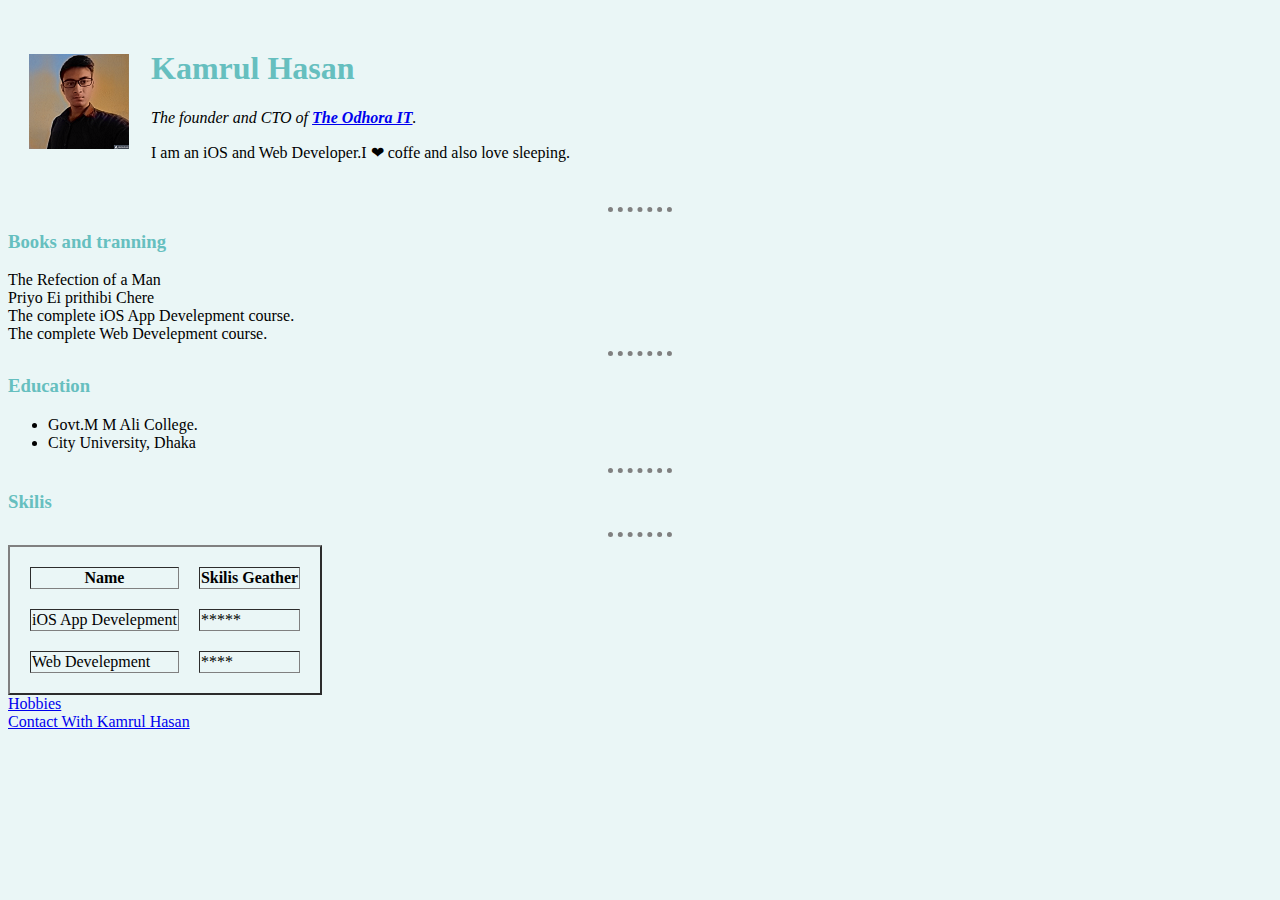
<file: HTML - Personal site/index.html>
<!DOCTYPE html>
<html lang="en" dir="ltr">

<head>
  <meta charset="utf-8">
  <title>Kamrul's Personal Site</title>
  <link rel="stylesheet" href="css/styles.css">

</head>

<body>
  <table cellspacing="20">
    <tr>
      <td>
        <img src="images/kamrul.png" alt="Profile Picture">
      </td>
      <td>
        <h1>Kamrul Hasan</h1>
        <!-- <img src="" alt="Kamrul Hasan Logo.">-->
        <p><em>The founder and CTO of <strong><a href="https//www.linkedin.com">The Odhora IT</a></strong>.</em></p>
        <p>I am an iOS and Web Developer.I ❤ coffe and also love sleeping.</p>
      </td>
    </tr>
  </table>
  <hr>
  <h3>Books and tranning</h3>
  <li>The Refection of a Man</li>
  <li>Priyo Ei prithibi Chere</li>
  <li>The complete iOS App Develepment course.</li>
  <li>The complete Web Develepment course.</li>


  <hr>
  <h3>Education</h3>
  <ul>
    <li>Govt.M M Ali College.</li>
    <li>City University, Dhaka</li>
  </ul>
  <hr>
  <h3>Skilis</h3>
  <hr>
<table cellspacing="20" border="2">
  <tr>
    <th>Name</th>
    <th>Skilis Geather</th>
  </tr>
  <tr >
    <td>iOS App Develepment</td>
    <td>*****</td>
  </tr>
  <tr>
    <td>Web Develepment</td>
    <td>****</td>
  </tr>
</table>

  <a href="hobbies.html">Hobbies</a><br>
  <a href="contact-me.html">Contact With Kamrul Hasan</a>
</body>

</html>
</file>
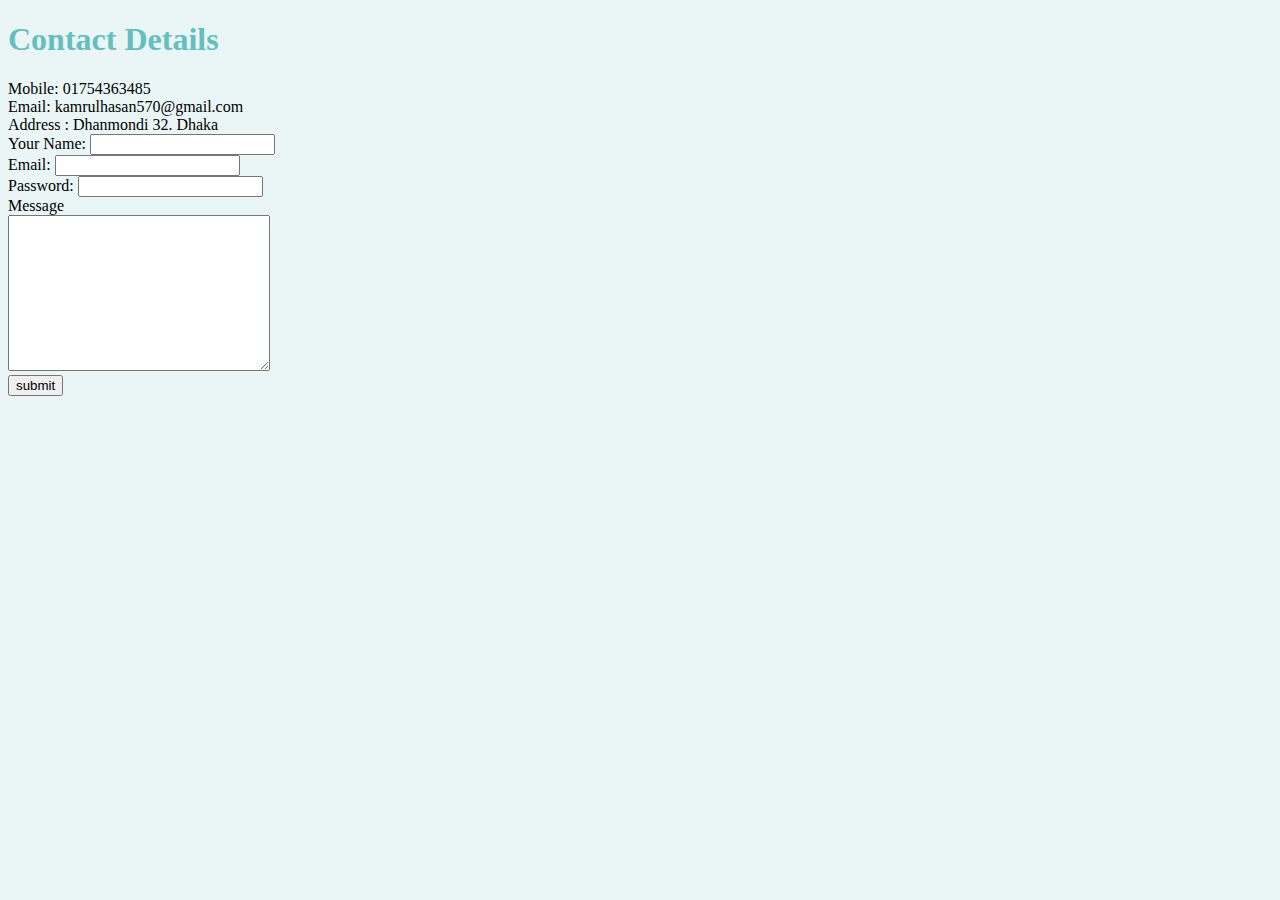
<file: HTML - Personal site/contact-me.html>
<!DOCTYPE html>
<html lang="en" dir="ltr">
  <head>
    <meta charset="utf-8">
    <title>Kamrul Hasan Personal Website</title>
    <link rel="stylesheet" href="css/styles.css">
  </head>
  <body>
    <h1>Contact Details</h2>
    <li>Mobile: 01754363485</li>
    <li>Email: kamrulhasan570@gmail.com</li>
    <li>Address : Dhanmondi 32. Dhaka</li>

    <form  action="mailto:kamrulhasan570@gmail.com" method="post" enctype="text/plain">
      <label>Your Name:</label>
      <input type="text" name="Your Name" value=""><br>
      <label>Email:</label>
      <input type="email" name="Email id" value=""><br>
      <label>Password:</label>
      <input type="password" name="password" value=""><br>
      <label>Message</label><br>
      <textarea name="Message" rows="10" cols="30"></textarea><br>
      <input type="submit" name="" value="submit">


    </form>


  </body>
</html>
</file>
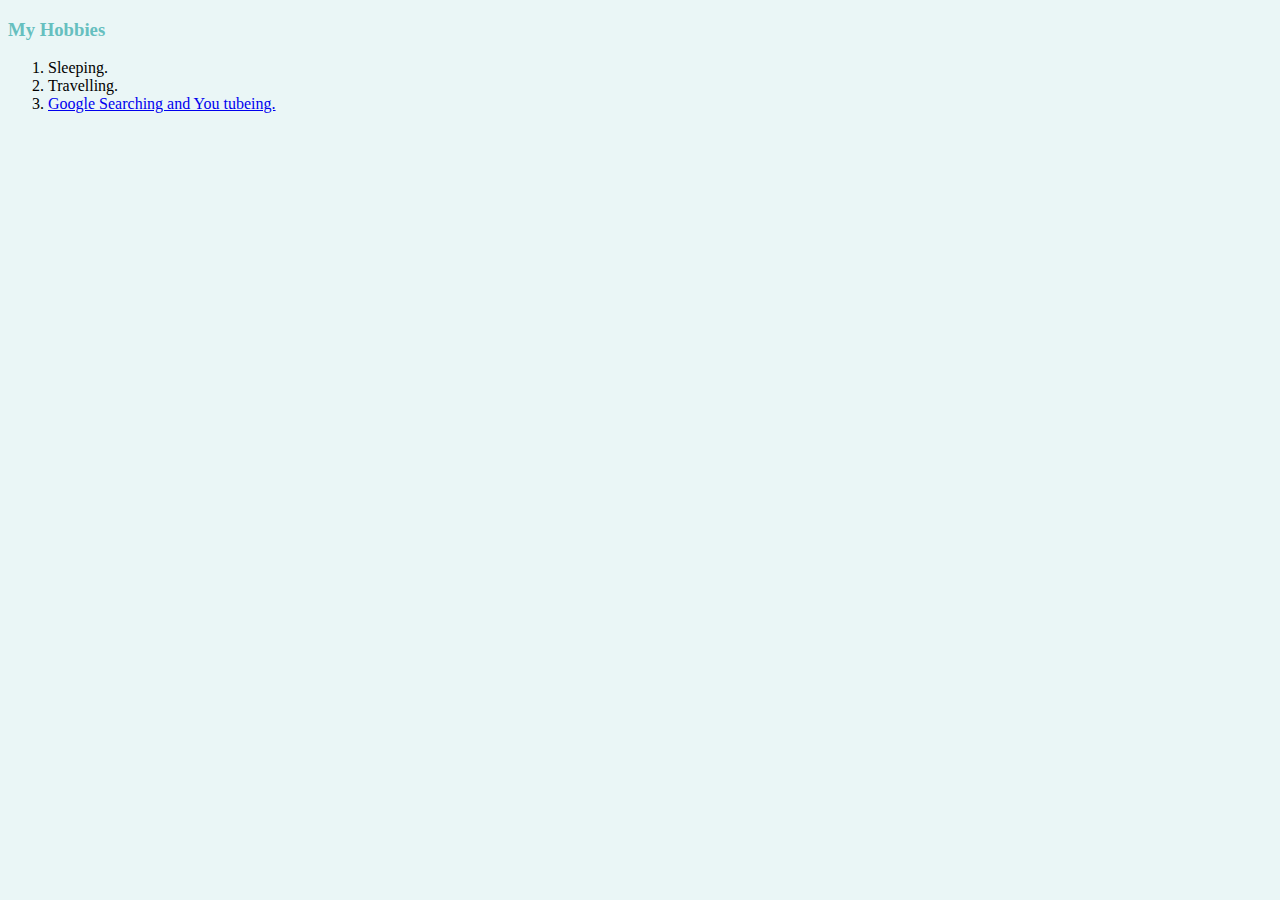
<file: HTML - Personal site/hobbies.html>
<!DOCTYPE html>
<html lang="en" dir="ltr">
  <head>
    <meta charset="utf-8">
    <title>Kamrul Personal Website</title>
    <link rel="stylesheet" href="css/styles.css">
  </head>
  <body>
    <h3>My Hobbies </h3>
    <ol>
      <li>Sleeping.</li>
      <li>Travelling.</li>
      <li><a href="https://www.youtube.com">Google Searching and You tubeing.</a></li>
    </ol>
  </body>
</html>
</file>
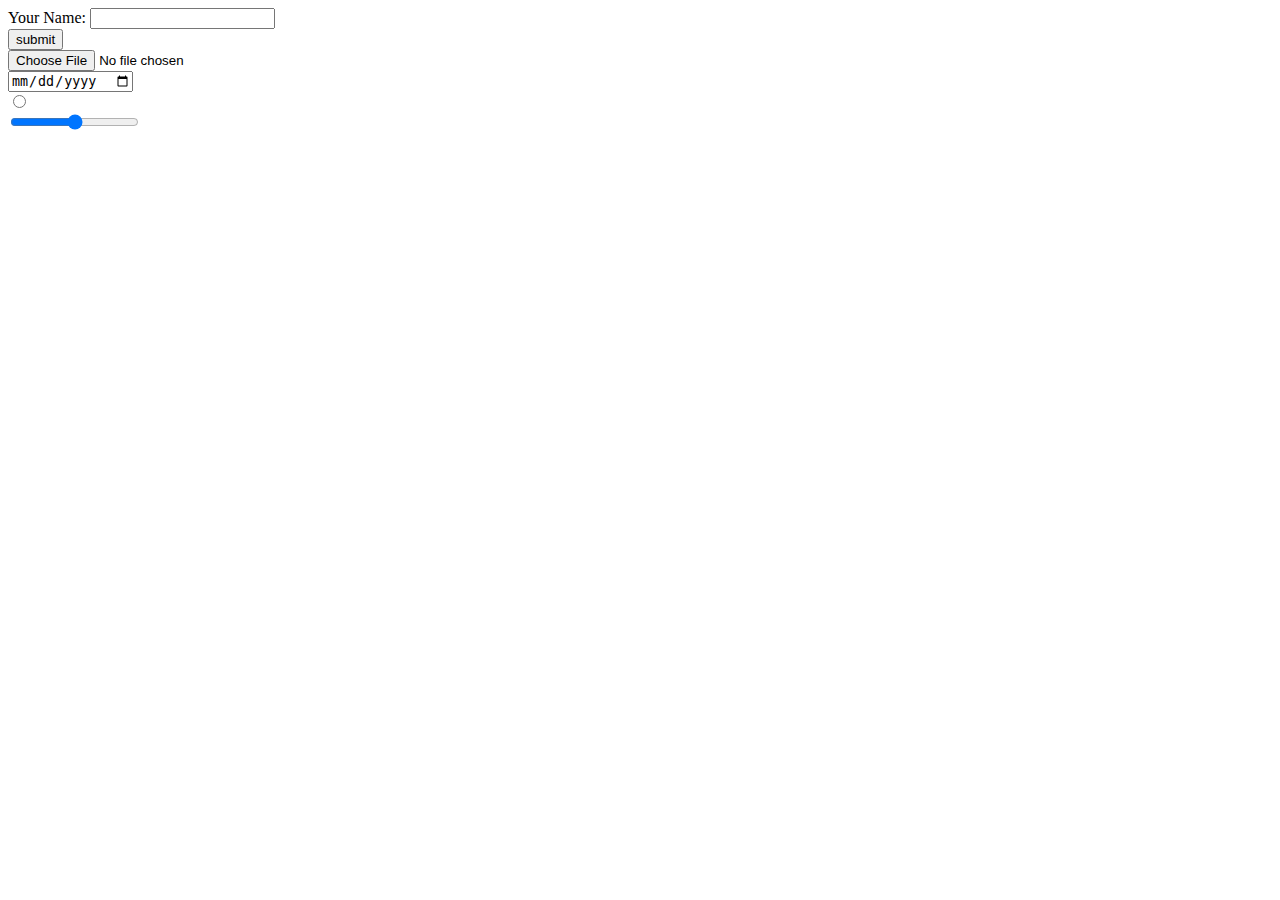
<file: HTML - Personal site/input.html>
<!DOCTYPE html>
<html lang="en" dir="ltr">
  <head>
    <meta charset="utf-8">
    <title>Input Practice file.</title>
  </head>
  <body>

    <form class="Practice" action="index.html" method="post">
      <label>Your Name:</label>
      <input type="text" name="" value=""><br>
      <input type="submit" name="" value="submit"><br>
      <input type="file" name="" value=""><br>
      <input type="date" name="" value=""><br>
      <input type="radio" name="" value=""><br>
      <input type="range" name="" value=""><br>


    </form>

  </body>
</html>
</file>
<file: HTML - Personal site/css/styles.css>
body{
  background-color: #EAF6F6;
}
h1{
  color:  #66BFBF;
}
h3{
  color: #66BFBF;
}
hr{
  border-style: none;
  border-top-style: dotted;
  border-color: grey;
  border-width: 5px;
  width: 5%;
}
</file>
